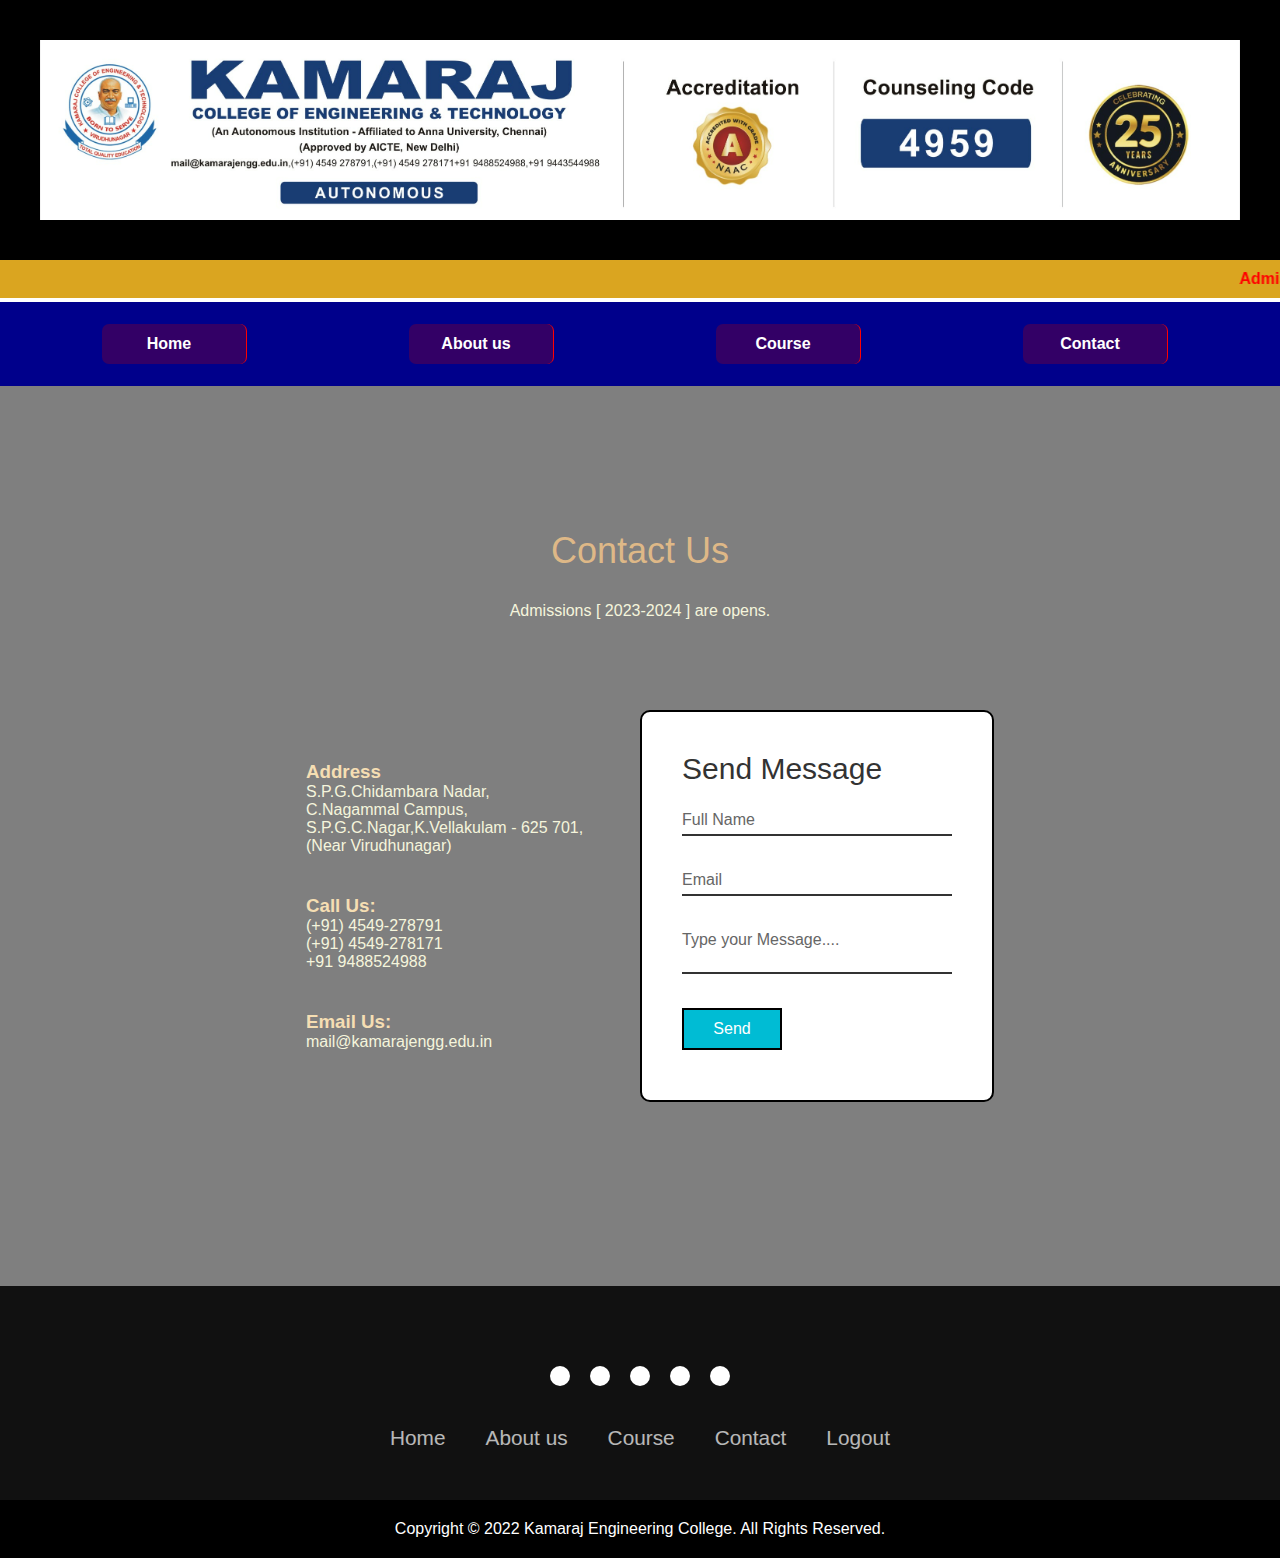
<file: contact.html>
<!DOCTYPE html>
<html lang="en">
<head>
    <meta charset="UTF-8">
    <meta http-equiv="X-UA-Compatible" content="IE=edge">
    <meta name="viewport" content="width=device-width, initial-scale=1.0">
    <title>Kamaraj</title>
    <link rel="stylesheet" href="style.css">
    <link rel="stylesheet" href="https://cdnjs.cloudflare.com/ajax/libs/font-awesome/6.4.0/css/all.min.css" integrity="sha512-iecdLmaskl7CVkqkXNQ/ZH/XLlvWZOJyj7Yy7tcenmpD1ypASozpmT/E0iPtmFIB46ZmdtAc9eNBvH0H/ZpiBw==" crossorigin="anonymous" referrerpolicy="no-referrer" />




</head>
<body>
    <header>
        <img class="logo" src="Logo/header.logo.svg" alt="logo">
        <marquee direction="scroll">
            Admissions are open for current year!!
        </marquee>
        <table class="nav_links" >
            <tr>
                <td ><a href="index.html" class="toplinks">Home</a></td>
                <td ><a href="About.html" class="toplinks">About us</a></td>
                <td ><a href="course.html" class="toplinks">Course</a></td>
                <td ><a href="contact.html" class="toplinks">Contact</a></td>
                <td ><a href="Register.html" class="toplinks">Logout </a></td>
            </tr>
          </table>
    </header>
    <section class="contact">
        <div class="content">
            <h2>Contact Us</h2>
            <p>Admissions [ 2023-2024 ] are opens.</p>
        </div>
        <div class="contact-container">
            <div class="contactInfo">
                <div class="box">
                    
                        <div class="text">
                            <h3>Address</h3>
                            <p>S.P.G.Chidambara Nadar,<br>
                                C.Nagammal Campus,<br>
                                S.P.G.C.Nagar,K.Vellakulam - 625 701,<br>
                                (Near Virudhunagar)</p>
                        </div>
                   
                </div>
                <div class="box">
                    <div class="text">
                        <h3>Call Us:</h3>
                        <p>(+91) 4549-278791<br>
                            (+91) 4549-278171<br>
                            +91 9488524988<br>
                        </p>
                    </div>
                   
                </div>
                <div class="box">
                    
                        <div class="text">
                            <h3>Email Us:</h3>
                            <p>mail@kamarajengg.edu.in</p>
                        </div>
                    
                </div>
            </div>
                <div class="contactform">
                    <form>
                        <h2>Send Message</h2>
                        <div class="inputBox">
                            <input type="text" name="" required>
                            <span>Full Name</span>
                        </div>
                        <div class="inputBox">
                            <input type="text" name="" required>
                            <span>Email</span>
                        </div>
                        <div class="inputBox">
                            <textarea required="required"></textarea>
                            <span>Type your Message....</span>
                        </div>
                        <div class="inputBox">
                            <input type="submit" name="" value="Send">
                        </div>
                    </form>
                </div>
            
        </div>
    </section>

    <footer>
        <div class="footercontainer">
            <div class="SocialIcon">
                <a href="https://www.facebook.com/kamarajeng/" target="_blank"><i class="fa-brands fa-facebook"></i></a>
                <a href="https://www.instagram.com/kamarajeng/" target="_blank"><i class="fa-brands fa-instagram"></i></a>
                <a href="https://twitter.com/arisewithkcet/" target="_blank"><i class="fa-brands fa-twitter"></i></a>
                <a href="https://www.youtube.com/@Kamarajeng" target="_blank"><i class="fa-brands fa-youtube"></i></a>
                <a href="http://kamarajengg.edu.in/" target="_blank"><i class="fa-brands fa-google-plus"></i></a>
            </div>
            <div class="footernav">
                <ul>
                    <li><a href="index.html" >Home</a></li>
                    <li><a href="About.html" >About us</a></li>
                    <li><a href="course.html" >Course</a></li>
                    <li><a href="contact.html" >Contact</a></li>
                    <li><a href="Register.html">Logout</a></li>
                </ul>
            </div>
            
        </div>
        <div class="footerbottom">
            <p>Copyright &copy; 2022 Kamaraj Engineering College. All Rights Reserved.
        </div>
    </footer>
</body>
</html>
</file>
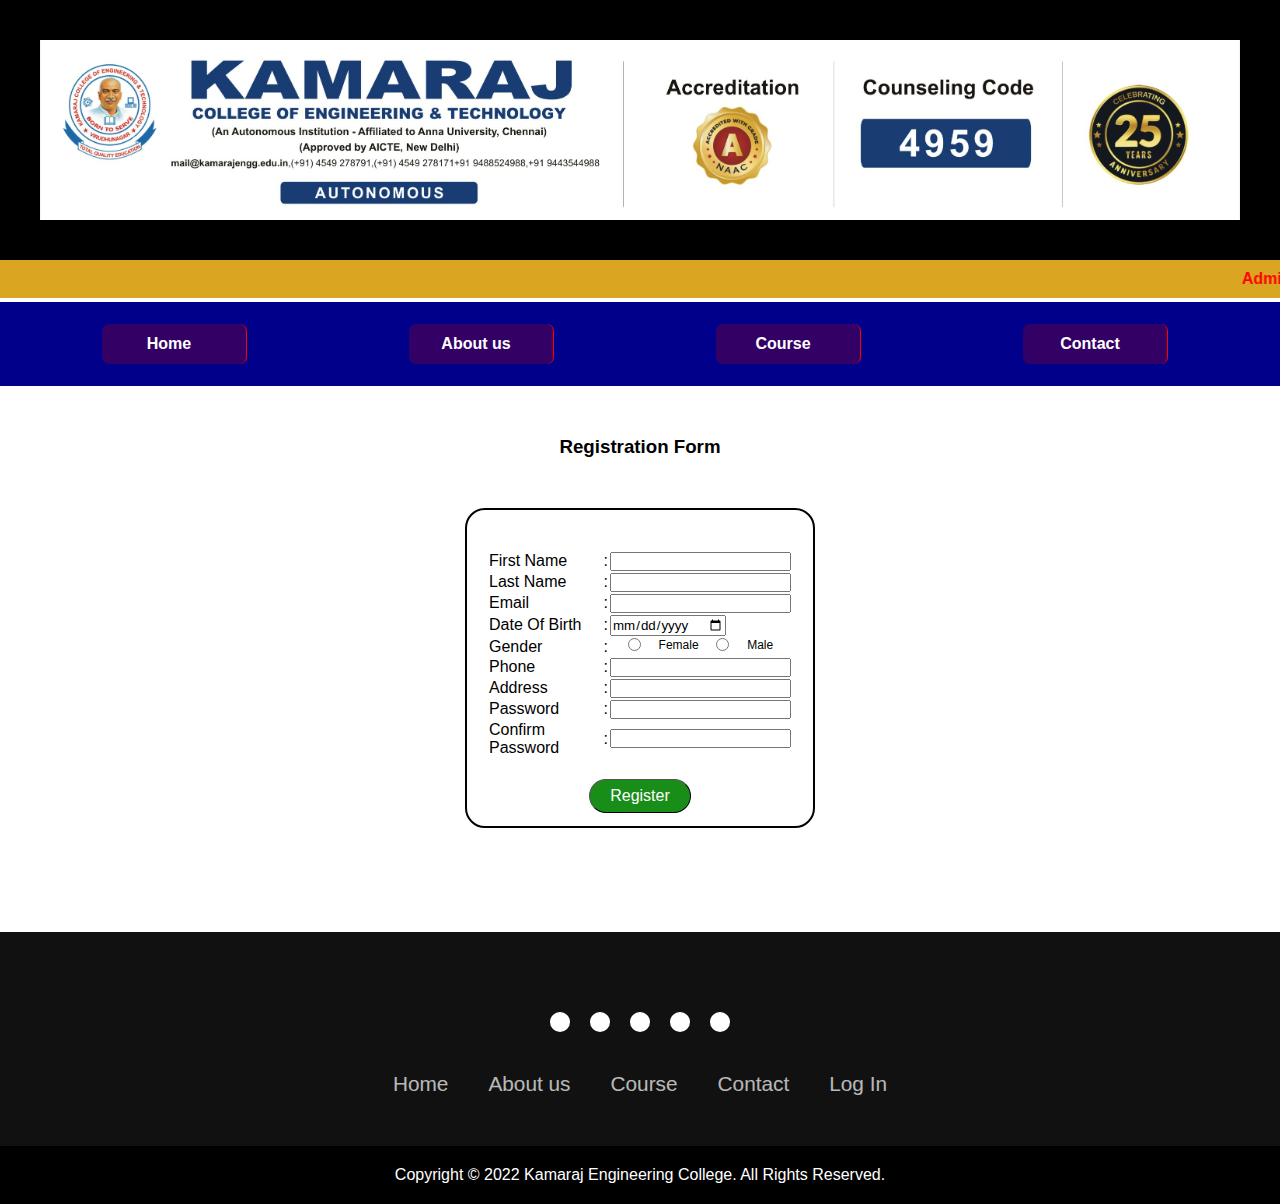
<file: Register.html>
<!DOCTYPE html>
<html lang="en">
<head>
    <meta charset="UTF-8">
    <meta http-equiv="X-UA-Compatible" content="IE=edge">
    <meta name="viewport" content="width=device-width, initial-scale=1.0">
    <title>Kamaraj</title>
    <link rel="stylesheet" href="style.css">
    <link rel="stylesheet" href="https://cdnjs.cloudflare.com/ajax/libs/font-awesome/6.4.0/css/all.min.css" integrity="sha512-iecdLmaskl7CVkqkXNQ/ZH/XLlvWZOJyj7Yy7tcenmpD1ypASozpmT/E0iPtmFIB46ZmdtAc9eNBvH0H/ZpiBw==" crossorigin="anonymous" referrerpolicy="no-referrer" />
    <style>
        body{
            margin: 0;
            padding: 0;
            
        }
        .register-section{
            display:inline-block;
            padding: 50px 50px;
            display: flex;
            justify-content: center;
            align-items: center;
        }

        .h3-tag{
            text-align:center;
        }


        .table-body{
          
            display: inline-block;
            margin: 50px 70px;
            width:350px;
            height:20rem;
            
            padding: 40px 20px;
            border-color: black;
            border-radius: 20px;
            border:2px solid black;
        }
        .submit-btn{
            padding: 7px 20px;
            margin-top: 20px;
            background-color: rgb(24, 141, 24);
            color: white;
            font-family: Arial, Helvetica, sans-serif;
            border-radius: 20px;
            cursor: pointer;
            font-size: 16px;
            transition: background-color 0.1s;
            border-width:1px;
        }

        .submit-btn:hover{
            background-color: rgb(36, 183, 194);
            color: black;
        }

    </style>
</head>

<body>
    <header class="registration-header">
        <img class="logo" src="Logo/header.logo.svg" alt="logo">
        <marquee direction="scroll">
            Admissions are open for current year!!
        </marquee>
        <table class="nav_links" >
            <tr>
                <td ><a href="index.html" class="toplinks">Home</a></td>
                <td ><a href="About.html" class="toplinks">About us</a></td>
                <td ><a href="course.html" class="toplinks">Course</a></td>
                <td ><a href="contact.html" class="toplinks">Contact</a></td>
                <td ><a href="Register.html" class="toplinks">Login </a></td>
            </tr>
        </table>
    </header>
    <section class="register-section">
        
        
            <form  name="form1" action="" method="post" class="form-body">
                <h3 class="h3-tag">Registration Form</h3>
                
                    <table class="table-body">
                       
                        <tr>
                            <td>First Name</td><td>:</td>
                            <td><input type="text" name="fname" id="fname"></td>
                        </tr>
                        <tr>
                            <td>Last Name</td><td>:</td>
                            <td><input type="text" name="lname" id="lname"></td>
                        </tr>
                        <tr>
                            <td>Email</td><td>:</td>
                            <td><input type="text" name="email" id="email"></td>
                        </tr>
                        <tr>
                            <td>Date Of Birth</td><td>:</td>
                            <td><input type="date" name="date" id="date"></td>
                        </tr>
                        <tr>
                            <td>Gender</td><td>:</td>
                            <td style="font-size: 12px;
                            font-family: Arial, Helvetica, sans-serif;
                            display: flex;
                            justify-content:space-evenly;
                            align-items: center;
                            "><input type="radio" name="r1" id="rbtn1">Female
                            <input type="radio" name="r2" id="rbtn2">Male</td>
                        </tr>
                        <tr>
                            <td>Phone</td><td>:</td>
                            <td><input type="text" name="phone" id="phone" maxlength="10"></td>
                        </tr>
                        <tr>
                            <td>Address</td><td>:</td>
                            <td><input type="text" name="Address" id="Address"></td>
                        </tr>
                        <tr>
                            <td>Password</td><td>:</td>
                            <td><input type="password" name="password" id="password"></td>
                        </tr>
                        <tr>
                            <td>Confirm Password</td><td>:</td>
                            <td><input type="password" name="cpassword" id="cpassword"></td>
                        </tr>
                        <tr>
                            <td colspan="3" align="center"><input type="submit" name="submit" id="submit" value="Register" onClick="return develop_validation();" class="submit-btn"></td>
                        </tr>
                    </table>
               
			</form>
			
       
        <script type="text/javascript">
            function develop_validation()
            {
                
                var fname=document.getElementById('fname').value;
                if(fname==""){   
                alert("Please enter the First Name");document.form1.fname.focus();return false;  
                }
                var lname=document.getElementById('lname').value;
                if(lname==""){   
                alert("Please enter the Last Name");document.form1.lname.focus();return false;  
                }
                var email=document.getElementById('email').value;
                if(email==""){   
                alert("Please enter the Email id");document.form1.email.focus();return false;  
                }
                if(email!=""){ 
                var reg = /^([A-Za-z0-9_\-\.])+\@([A-Za-z0-9_\-\.])+\.([A-Za-z]{2,4})$/;
                var addres = document.form1.email.value;
                if(reg.test(addres) == false) {
                    alert('Invalid Email Address');
                    return false;
                }
                }
                var date=document.getElementById('date').value;
                if(date==""){
                    alert("Please select Date of Birth ");document.form1.date.focus();return false;
                }
                document.getElementById("submit").addEventListener("click",function(){
                var female=document.getElementById("rbtn1");
                var male=document.getElementById("rbtn2");
                if(!female.checked && !male.checked){
                    alert("Please select your gender");
                    return false;
                    }
                });
                var phone=document.getElementById('phone').value;
                if(phone==""){   
                alert("Please enter the Phone Number");document.form1.phone.focus();return false;  
                } 
                else if(isNaN(phone))
                {
                    alert("Please enter the Phone Number");document.form1.phone.focus();return false;  
                }
                var Address=document.getElementById('address').value;
                if(Address==""){   
                alert("Please enter the  Address");document.form1.Address.focus();return false;  
                }    
                
                var password=document.getElementById('password').value;
                if(password==""){   
                alert("Please enter the Password");document.form1.password.focus();return false;  
                }   
                var cpassword=document.getElementById('cpassword').value;
                if(cpassword==""){   
                alert("Please enter the Confirm Password");document.form1.cpassword.focus();return false;  
                } 
                if(password!=cpassword){   
                alert("Your Confirm Password should not match with Password");document.form1.cpassword.focus();return false;  
                }       
                        
                return true;
                
                    
            }
         
        </script>
    </section>
    
    <script type="text/javascript" src="my-script.js"></script>
    <footer>
        <div class="footercontainer">
            <div class="SocialIcon">
                <a href="https://www.facebook.com/kamarajeng/" target="_blank"><i class="fa-brands fa-facebook"></i></a>
                <a href="https://www.instagram.com/kamarajeng/" target="_blank"><i class="fa-brands fa-instagram"></i></a>
                <a href="https://twitter.com/arisewithkcet/" target="_blank"><i class="fa-brands fa-twitter"></i></a>
                <a href="https://www.youtube.com/@Kamarajeng" target="_blank"><i class="fa-brands fa-youtube"></i></a>
                <a href="http://kamarajengg.edu.in/" target="_blank"><i class="fa-brands fa-google-plus"></i></a>
            </div>
            
            <div class="footernav">
                <ul>
                    <li><a href="index.html" >Home</a></li>
                    <li><a href="About.html" >About us</a></li>
                    <li><a href="course.html" >Course</a></li>
                    <li><a href="contact.html" >Contact</a></li>
                    <li><a href="Register.html">Log In</a></li>
                </ul>
            </div>
            
        </div>
        <div class="footerbottom">
            <p>Copyright &copy; 2022 Kamaraj Engineering College. All Rights Reserved.
        </div>
    </footer>
</body>
</html>
</file>
<file: style.css>
/* General css */
*{
    box-sizing: border-box;
    margin:0;
    padding:0;
    font-family: 'Roboto', sans-serif;


}

/* Header_Css_Starts_Here */

marquee{
    font-family: 'Roboto', sans-serif;
    font-weight:bold;
    font-size: 16px;
    padding: 10px;
    color: red;
    background-color: goldenrod;
}

.logo{
    cursor: pointer;
    display:flex;
    justify-content: center;
    align-items: center;
    padding: 40px;
    background-color: black;
    width:100%;
    height:70%;
}

.nav_links {
    margin: 0px;
    background-color:darkblue ;
    display: flex;
    justify-content: space-evenly;
    flex-direction: row;
    padding:20px 20px;
}   
.nav_links .toplinks{
    transition:all 0.3s ease 0s;
}
.nav_links .toplinks:hover{
    color:yellow;
}

.kimage{
    display:flex;
    justify-content: center;
    align-items: center;
    padding: 40px;
    width:100%;
    height:70%;

}

.toplinks{
    display:flex;
    justify-content: center;
    align-items: center;
    text-align:center;
    margin: 0 80px;
    font-family: 'Roboto', sans-serif;
    font-weight:bold;
    font-size:16px;
    color:#FFFFFF;
    font-weight:bold;
    background:#306;
    height:40px;
    width:145px;
    padding-right: 10px;
    text-decoration:none;
    border-right:1px solid red;
    border-radius: 7px;
    transition: 0.15;
    }
 
/* Head_Css_Ends_Here*/




  

/* About_Css_Starts_Here*/

.about{
    padding: 20px 20px;
    background-color: beige;
}
.about h1{
    font-family: 'Roboto', sans-serif;
    color: #8bcafd;
    font-weight: 900;
    text-transform: uppercase;
    font-size: 32px;
    line-height: normal;
    padding: 10px;
    
}

.about p{
    font-family: 'Roboto', sans-serif;
    color: black;
    font-size: 15px;
    font-weight: bold;
    text-align: center;
}

.about img p{
    display:flex;
    justify-content: center;
    align-items: center;

}

.founderimg{
    margin: 10px 10px;
    padding:10px;
    width:200px;
    height:200px;
    border-radius: 20%;
    border: 2px solid #000;

}

.aboutflex{
    display:flex;
    justify-content: center;
    align-items: center;

}

/* About_Css_Ends_Here */







/* Footer_Css_Starts_Here*/


footer{
    background-color: #111;

}
.footercontainer{
    
    width: 100%;
    padding: 70px 30px 20px;
}

.SocialIcon{
    display: flex;
    justify-content: center;
}

.SocialIcon a{
    text-decoration: none;
    padding: 10px;
    background-color: white;
    margin: 10px;
    border-radius: 50%;

}
.SocialIcon a i{
    font-size: 2em;
    color: black;
    opacity: 0.9;
}

.SocialIcon a:hover{
    background-color: #111;
    transition: 0.5s;
}

.SocialIcon a:hover i{
    color:white;
    transition: 0.5s;
}

.footernav{
    margin: 30px;
}

.footernav ul{
    display: flex;
    justify-content: center;
    list-style-type:none;

}

.footernav ul li a{
    color: white;
    margin: 20px;
    text-decoration: none;
    font-size: 1.3em;
    opacity: 0.7;
    transition: 0.5s;
}

.footernav ul li a:hover{
    opacity:1;
}

.footerbottom{
    background-color: #000;
    padding:20px ;
    text-align: center;
}
.footerbottom p{
    color: white;
}

/* Footer_Css_Ends_Here*/


/* Home-Page_Css_Starts_Here*/

.Home-body{
    padding: 0;
    margin: 100px 200px;
    background-color: #Fffdd0;
    border-radius:10px;
    border: 2px solid #000;
    
    

}

.Home-body marquee{
    margin-top:30px;
    font-size: 30px;
    font-family:'Roboto', sans-serif ;
    font-weight: 500;
    color: #2a52be;
    background-color: white;

}

.slide-frame{
    overflow: hidden;
    height: 500px;
    width: 1100px;
    margin-left: 320px;
    margin-top: 20px;
    
}


@-webkit-keyframes slide_animation{
    0% {left:0px;}
    10% {left:0px;}
    20% {left:1200px;}
    30% {left:1200px;}
    40% {left:2400px;}
    50% {left:2400px;}
    60% {left:1200px;}
    70% {left:1200px;}
    80% {left:0px;}
    90% {left:0px;}
    100% {left:0px;}
}

.slide-images{
    width:3600px;
    height: 500px;
    margin: 0 0 0 -2400px;
    position:relative;
    -webkit-animation-name: slide_animation;
    -webkit-animation-duration: 33s;
    -webkit-animation-iteration-count: infinite;
    -webkit-animation-direction: alternate;
    -webkit-animation-play-state: running;
}

.img-container{
    height:800px;
    width: 1200px;
    position: relative;
    float: left;
    

}

/* Home-Page_Css_Ends_Here*/





/* Login-Page_Css_Starts_Here*/




/* Login-Page_Css_Ends_Here*/

/* Contact-Page_Css_Starts_Here*/
.contact{
    position: relative;
    min-height: 100vh;
    padding: 50px 50px;
    display: flex;
    justify-content: center;
    align-items: center;
    flex-direction: column;
    background:linear-gradient(rgba(0,0,0,0.5),rgba(0,0,0,0.5)),url("https://images.unsplash.com/photo-1629197238245-3c7497e96b41?ixlib=rb-4.0.3&ixid=M3wxMjA3fDB8MHxwaG90by1wYWdlfHx8fGVufDB8fHx8fA%3D%3D&auto=format&fit=crop&w=1142&q=80");
    background-size:cover;
    
    
}

.contact .content{
    max-width: 900px;
    text-align: center;
    padding-bottom: 50px;
    

}

.contact .content h2{
    font-size:36px;
    font-weight: 500;
    color:burlywood;
    padding-bottom: 30px;
}

.contact .content p{
    font-weight: 300;
    color:beige;
}

.contact-container{
    width:100%;
    display: flex;
    justify-content:center;
    align-items: center;
    padding: 40px 0px;
    
    
   
}

.contact-container .contactInfo{
    width:30%;
    display: flex;
    flex-direction: column;
}

.contact-container .contactInfo .box{
    position:relative;
    padding: 20PX 0;
    display: flex;
}

.contact-container .contactInfo .box .text{
    display: flex;
    margin-left:20px;
    font-size: 16px;
    color:beige;
    flex-direction: column;
    font-weight: 400;
}

.contact-container .contactInfo .box .text h3{
    font-weight: 700;
    color:wheat;
}



.contactform{
    width:30%;
    padding: 40px;
    background: #fff;
    border:2px solid #000;
    border-radius: 10px;

}

.contactform h2{
    font-size: 30px;
    color: #333;
    font-weight: 500;
}

.contactform .inputBox{
    position: relative;
    width:100%;
    margin-top: 10px;

}

.contactform .inputBox input,
.contactform .inputBox textarea {
    width:100%;
    padding: 5px 0;
    font-size: 16px;
    margin: 10px 0;
    border:none;
    border-bottom: 2px solid #333;
    outline: none;
    resize:none;
}

.contactform .inputBox span{
    position: absolute;
    left: 0;
    padding: 5px 0;
    font-size: 16px;
    margin: 10px 0;
    pointer-events:none;
    transition:0.5s;
    color:#666;
}

.contactform .inputBox input:focus ~ span,
.contactform .inputBox input:valid ~ span,
.contactform .inputBox textarea:focus ~ span,
.contactform .inputBox textarea:valid ~ span{
    color:#e91e63;
    font-size: 12px;
    transform: translateY(-20px);
}

.contactform .inputBox input[type='submit']{
    width:100px;
    background: #00bcd4;
    color:#fff;
    border:none;
    cursor: pointer;
    padding: 10px;
    font-size: 16px;
    border:2px solid #000;
}

/* Contact-Page_Css_Ends_Here*/
</file>
